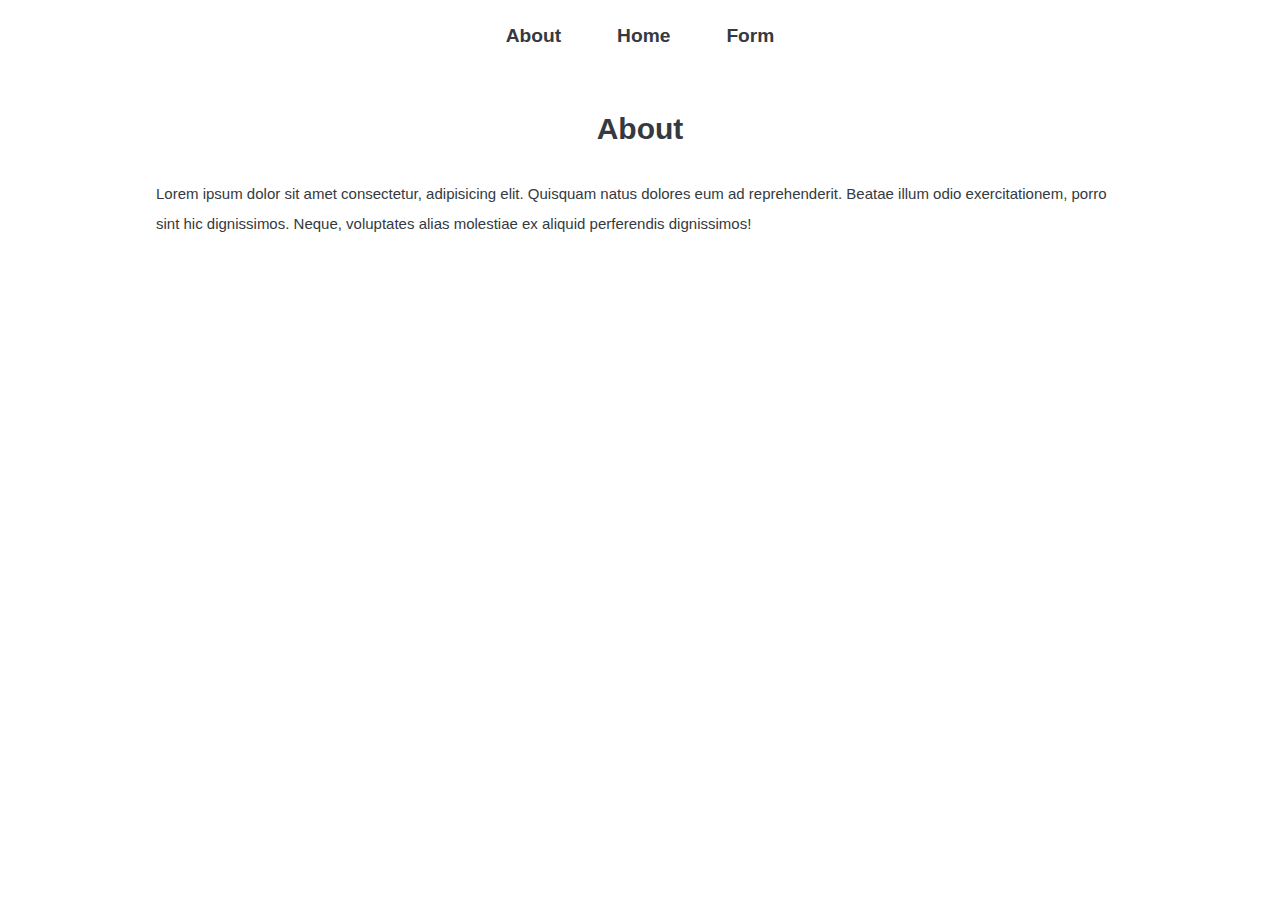
<file: about/index.html>
<!DOCTYPE html>
<html lang="en">

<head>
  <meta charset="UTF-8">
  <meta http-equiv="X-UA-Compatible" content="IE=edge">
  <meta name="viewport" content="width=device-width, initial-scale=1.0">
  <title>About</title>
  <meta name="description" content="information about my website">
  <link rel="apple-touch-icon" sizes="180x180" href="./apple-touch-icon.png">
  <link rel="icon" type="image/png" sizes="32x32" href="./favicon-32x32.png">
  <link rel="icon" type="image/png" sizes="16x16" href="./favicon-16x16.png">
  <link rel="manifest" href="./site.webmanifest">
  <link rel="mask-icon" href="./safari-pinned-tab.svg" color="#5bbad5">
  <link rel="shortcut icon" href="./favicon.ico">
  <meta name="msapplication-TileColor" content="#da532c">
  <meta name="msapplication-config" content="./browserconfig.xml">
  <meta name="theme-color" content="#ffffff">

  <link rel="stylesheet" href="../css/styles.css">

  <script>
    window.addEventListener("DOMContentLoaded", () => {
      document.querySelector(".menu-icon").addEventListener("click", () => {
        document.querySelector(".main-menu").classList.toggle("menu-show");
      });
    });
  </script>

</head>



<div class="main-menu">
  <div class="menu-icon">
    <svg viewbox="0 0 60 60">
      <line x1="5%" y1="50%" x2="95%" y2="50%" />
      <line x1="5%" y1="50%" x2="95%" y2="50%" />
    </svg>
  </div>

  <nav>
    <ul>
      <li><a id="About" href="about/">About</a></li>
      <li><a id="Home">Home</a></li>
      <li><a id="Form" href="form/">Form</a></li>
    </ul>
  </nav>
</div>


<body id="aboutbody">

  <div id="abouttext">
    <h1 class="abouth1">About</h1>
    <p>Lorem ipsum dolor sit amet consectetur, adipisicing elit. Quisquam natus dolores eum ad reprehenderit. Beatae
      illum
      odio exercitationem, porro sint hic dignissimos. Neque, voluptates alias molestiae ex aliquid perferendis
      dignissimos!</p>
  </div>



</body>



</html>
</file>
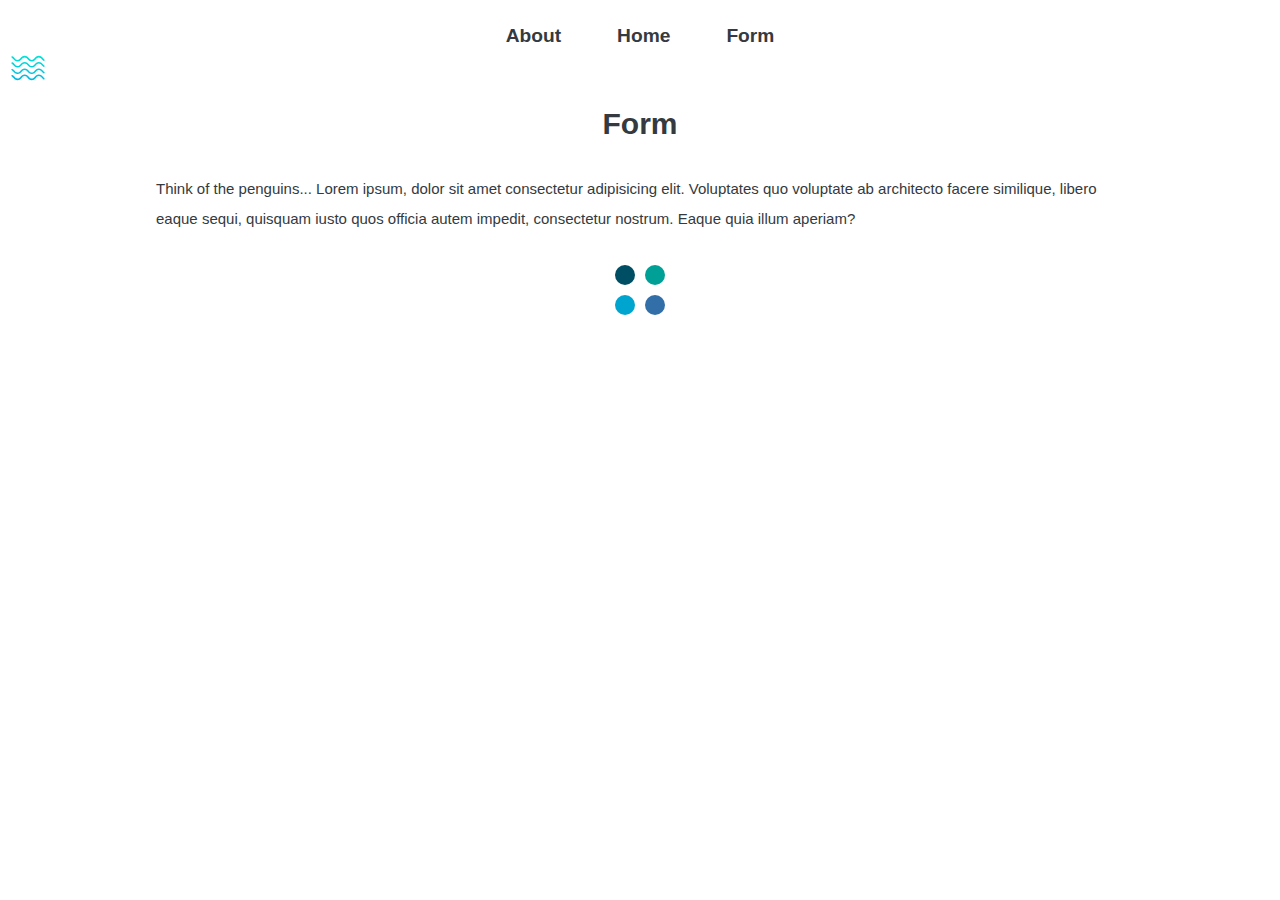
<file: form/index.html>
<!DOCTYPE html>
<html lang="en">

<head>
  <meta charset="UTF-8">
  <meta http-equiv="X-UA-Compatible" content="IE=edge">
  <meta name="viewport" content="width=device-width, initial-scale=1.0">
  <title>Form</title>
  <meta name="description" content="order cool tshirts">
  <link rel="apple-touch-icon" sizes="180x180" href="./apple-touch-icon.png">
  <link rel="icon" type="image/png" sizes="32x32" href="./favicon-32x32.png">
  <link rel="icon" type="image/png" sizes="16x16" href="./favicon-16x16.png">
  <link rel="manifest" href="./site.webmanifest">
  <link rel="mask-icon" href="./safari-pinned-tab.svg" color="#5bbad5">
  <link rel="shortcut icon" href="./favicon.ico">
  <meta name="msapplication-TileColor" content="#da532c">
  <meta name="msapplication-config" content="./browserconfig.xml">
  <meta name="theme-color" content="#ffffff">

  <link rel="stylesheet" href="../css/styles.css">

  <script>
    window.addEventListener("DOMContentLoaded", () => {
      document.querySelector(".menu-icon").addEventListener("click", () => {
        document.querySelector(".main-menu").classList.toggle("menu-show");
      });
    });
  </script>

</head>



<div class="main-menu">
  <div class="menu-icon">
    <svg viewbox="0 0 60 60">
      <line x1="5%" y1="50%" x2="95%" y2="50%" />
      <line x1="5%" y1="50%" x2="95%" y2="50%" />
    </svg>
  </div>

  <nav>
    <ul>
      <li><a id="About" href="about/">About</a></li>
      <li><a id="Home">Home</a></li>
      <li><a id="Form" href="form/">Form</a></li>
    </ul>
  </nav>
</div>


<img id="formicon" src="../images/water.svg" alt="watery goodness" />

<body id="formbody">

  <div id="formtext">
    <h1 class="formh1">Form</h1>

    <p>Think of the penguins... Lorem ipsum, dolor sit amet consectetur adipisicing elit. Voluptates quo voluptate ab
      architecto facere similique, libero eaque sequi, quisquam iusto quos officia autem impedit, consectetur nostrum.
      Eaque quia illum aperiam?</p>
  </div>

  <div class="loader"></div>

</body>

</html>
</file>
<file: css/styles.css>
:root {
  --heading-color: #25a18e;
  --bodytext-color: #343a40;
  --lighttext-color: #fbf9f0;
  --darkgreen-color: #004e64;
  --button-color: #326fa8;
}

* {
  box-sizing: border-box;
}

/* navigation bar */
nav {
  display: flex;
  flex-direction: row;
  justify-content: center;
}

#Home {
  text-decoration: none;
  color: whitesmoke;
  padding: 20px;
  font-weight: bold;
  margin-left: 1rem;
  margin-right: 1rem;
}
#Home:hover {
  background-color: var(--heading-color);
  color: whitesmoke;
  border-radius: 4px;
}

#About {
  text-decoration: none;
  padding: 20px;
  color: whitesmoke;
  font-weight: bold;
}
#About:hover {
  background-color: var(--heading-color);
  color: whitesmoke;
  border-radius: 4px;
}

#Form {
  text-decoration: none;
  padding: 20px;
  color: whitesmoke;
  font-weight: bold;
}
#Form:hover {
  background-color: var(--heading-color);
  color: whitesmoke;
  border-radius: 4px;
}

.main-menu {
  position: relative;
  order: -1;
}

.menu-icon {
  color: white;
  font-size: 4rem;
  z-index: 2;
  position: fixed;
  margin: 0.75rem 0 0 2rem;
}

.main-menu .menu-icon {
  position: fixed;
  top: 1rem;
  width: 60px;
  height: 60px;
  background-color: burlywood;
  border-radius: 50%;

  display: flex;
  align-items: center;
  justify-content: center;
}

.main-menu svg {
  stroke: ivory;
  stroke-width: 4px;
  stroke-linecap: round;
  padding: 12px;
}

.main-menu svg line {
  transform-origin: center;
  transition: transform 200ms ease;
}

.main-menu svg line:first-child {
  transform: translateY(8px);
}

.main-menu svg line:last-child {
  transform: translateY(-8px);
}

.menu-show .menu-icon {
  background-color: white;
}

.menu-show svg line {
  stroke: burlywood;
  stroke-width: 5px;
}

.menu-show svg line:first-child {
  transform: rotate(135deg);
}

.menu-show svg line:last-child {
  transform: rotate(-135deg);
}

.main-menu nav {
  width: 100%;
  background-color: var(--darkgreen-color);
  position: fixed;
  z-index: 1;
  top: 0;
  left: 0;
  margin: 0;
  height: 100vh;
  transform: translateX(-500px);
  transition: transform 400ms ease;
}

.main-menu.menu-show nav {
  transform: translateX(0);
}

nav ul {
  display: flex;
  flex-direction: column;
  align-items: center;
  list-style-type: none;
  margin-top: 20%;
  padding: 0;
  gap: 1rem;
}

nav a {
  display: block;
  padding: 1rem;
  font-size: 1.4rem;
  color: floralwhite;
}

nav a:not([href]) {
  color: var(--roman-silver);
  user-select: none;
}

@media (min-width: 501px) {
  #Form {
    color: var(--bodytext-color);
  }

  #Home {
    color: var(--bodytext-color);
  }

  #About {
    color: var(--bodytext-color);
  }

  .main-menu {
    order: 0;
    display: flex;
    align-content: center;
    justify-content: center;
    height: 40px;
  }

  .main-menu .menu-icon {
    display: none;
  }

  .main-menu nav {
    margin: 2rem 1.5rem 6rem;
    background-color: transparent;
    position: static;
    width: auto;
    height: auto;
    transform: none;
  }

  nav ul {
    display: flex;
    flex-direction: row;
    justify-content: space-between;
    margin: 0 auto;
    padding: 0;
    max-width: 80rem;
    gap: 0;
  }

  nav a {
    display: block;
    padding: 1rem;
    font-size: 1.2rem;
    color: var(--text-color);
  }

  nav a::after {
    content: "";
    display: block;
    width: calc(100% + 12px);
    height: 3px;
    margin-left: -6px;
    margin-top: 6px;
    background-color: var(--space-cadet-light);
    transform: scale(0);
    transition: transform 200ms ease-in, color 300ms ease-in;
    transform-origin: right;
  }

  nav a[href]:hover {
    color: var(--space-cadet-light);
  }

  nav a[href]:hover::after {
    transform: scale(1);
    transform-origin: left;
  }

  .full-width {
    height: 400px;
  }
}

main {
  max-width: 100%;
  align-self: center;
  padding-left: 1rem;
  padding-right: 1rem;
}

body {
  display: flex;
  flex-direction: column;
  align-content: center;
  font-family: "Poppins", sans-serif;
  color: var(--bodytext-color);
  line-height: 30px;
  font-size: 15px;
}

#terms,
#TimeforChange,
.decade {
  margin: 0 auto;
  padding: 0 1rem;
  max-width: 50rem;
}

picture img {
  width: 100%;
  padding: 13px;
  border-radius: 17px;
}

/* hero image */
.Container {
  position: relative;
  text-align: center;
}

.button1 {
  align-self: center;
  text-decoration: none;
  color: var(--text-color);
  background-color: #fbf9f0;
  border-radius: 50px;
  font-family: "Poppins", sans-serif;
  font-size: 12px;
  font-weight: bold;
  transition: background-color 300ms, color 300ms, border 300ms;
  width: 120px;
  height: 35px;
}

.button1:hover {
  background-color: #00a5cf;
  color: var(--bodytext-color);
}

.header {
  font-size: 20px;
  line-height: 35px;
  display: flex;
  position: absolute;
  flex-direction: column;
  align-self: center;
  top: 38%;
  left: 50%;
  transform: translate(-50%, -50%);
}

.headerp {
  margin-top: -5px;
}

header svg {
  width: 40px;
  height: 40px;
}

h2 {
  font-family: "Poppins", sans-serif;
  line-height: 15px;
  font-size: 30px;
}

h3 {
  font-family: "Poppins", sans-serif;
  line-height: 15px;
}

#TimeforChange {
  padding: 30px;
  line-height: 50px;
  text-align: center;
}

.panel {
  display: flex;
  flex-direction: row;
  align-items: center;
}

#Trash {
  display: flex;
  flex-direction: row;
  margin-top: 30px;
  margin-bottom: 60px;
  width: 70%;
  border-radius: 5px;
}

@media (max-width: 900px) {
  .panel {
    display: flex;
    flex-direction: column;
    align-items: center;
  }
  #Trash {
    margin-bottom: 50px;
    align-items: center;
  }
  #First {
    margin-bottom: 0px;
  }
}

.full-width {
  display: flex;
  flex-direction: row;
  background-color: #326fa8;
  position: relative;
  height: 250px;
  width: 100vw;
  left: 50%;
  right: 50%;
  margin-left: -50vw;
  margin-right: -50vw;
}

.asidetext {
  color: antiquewhite;
  flex-direction: column;
  margin-left: 1.5rem;
  align-self: center;
}

/* list of organizations */
#article1 {
  margin: 0px auto;
  margin-top: 50px;
  margin-bottom: 50px;
  display: grid;
  column-gap: 1.6rem;
  background-color: rgb(239, 237, 232);
  position: relative;
  width: 100%;
  height: auto;
}

#foundations {
  padding-left: 12.5%;
  padding-right: 12.5%;
}

#textbox {
  margin-left: 30px;
  margin-right: 30px;
}

/* CARDS */
.cards {
  display: flex;
}

.card {
  display: inline-block;
  padding: 10px;
}

.card img {
  object-fit: cover;
  width: 100%;
  height: 100%;
}

@media screen and (max-width: 500px) {
  .cards {
    width: 70%;
    display: inline-block;
    margin-left: auto;
    margin-right: auto;
  }
}

@media screen and (max-width: 1100px) {
  .cards {
    flex-wrap: wrap;
    justify-content: center;
    flex: 0 1 10%;
    margin-left: auto;
    margin-right: auto;
  }
}

.card1 .surfcardtext {
  position: relative;
  margin: 0 auto;
  left: 0;
  right: 0;
  text-align: center;
  width: 60%;
}

.card2 .lonelywhalecardtext {
  position: relative;
  margin: 0 auto;
  left: 0;
  right: 0;
  text-align: center;
  width: 60%;
}

.card3 .oceanacardtext {
  position: relative;
  margin: 0 auto;
  left: 0;
  right: 0;
  text-align: center;
  width: 60%;
}

.card4 .oceanconservcardtext {
  position: relative;
  margin: 0 auto;
  left: 0;
  right: 0;
  text-align: center;
  width: 60%;
}

.card1 {
  height: auto;
  overflow: hidden;
}

.card2 {
  height: auto;
  overflow: hidden;
}

.card3 {
  height: auto;
  overflow: hidden;
}

.card4 {
  height: auto;
  overflow: hidden;
}

.card1 img {
  transition: transform 1s ease;
}

.card2 img {
  transition: transform 1s ease;
}

.card3 img {
  transition: transform 1s ease;
}

.card4 img {
  transition: transform 1s ease;
}

.card1 img:hover {
  background-color: antiquewhite;
  opacity: 80%;
  transition: 1s;
  border-radius: 15px;
  transform: scale(1.5);
}

.card1:hover {
  color: antiquewhite;
  transition: 1s;
}

.card2 img:hover {
  background-color: antiquewhite;
  opacity: 80%;
  transition: 1s;
  transform: scale(1.5);
}

.card2:hover {
  color: antiquewhite;
  transition: 1s;
}

.card3 img:hover {
  background-color: antiquewhite;
  opacity: 80%;
  transition: 1s;
  transform: scale(1.5);
}

.card3:hover {
  color: antiquewhite;
  transition: 1s;
}

.card4 img:hover {
  background-color: antiquewhite;
  opacity: 80%;
  transition: 1s;
  transform: scale(1.5);
}

.card4:hover {
  color: antiquewhite;
  transition: 1s;
}

/* END CARDS */

#effort {
  text-align: center;
  padding-top: 20px;
}

ul {
  color: var(--bodytext-color);
}
#Organizationsleadin {
  padding-left: 10%;
  padding-right: 10%;
}

#Surfrider:hover {
  background-color: var(--heading-color);
  color: whitesmoke;
  border-radius: 4px;
}

#Surfrider {
  text-decoration: none;
  color: var(--bodytext-color);
  font-weight: bold;
  transition: background-color 200ms, color 200ms;
  border-radius: 4px;
}

#OceanConserv {
  text-decoration: none;
  color: var(--bodytext-color);
  font-weight: bold;
  transition: background-color 200ms, color 200ms;
  border-radius: 4px;
}

#OceanConserv:hover {
  background-color: var(--heading-color);
  color: whitesmoke;
  border-radius: 4px;
}

#Oceana {
  text-decoration: none;
  color: var(--bodytext-color);
  font-weight: bold;
  transition: background-color 200ms, color 200ms;
  border-radius: 4px;
}

#Oceana:hover {
  background-color: var(--heading-color);
  color: whitesmoke;
  border-radius: 4px;
}

#LonelyWhale {
  text-decoration: none;
  color: var(--bodytext-color);
  font-weight: bold;
  transition: background-color 200ms, color 200ms;
  border-radius: 4px;
}

#LonelyWhale:hover {
  background-color: var(--heading-color);
  color: whitesmoke;
  border-radius: 4px;
}

.button2 {
  text-decoration: none;
  text-align: center;
  margin: auto;
  margin-bottom: 70px;
  margin-top: 15px;
  display: inline-block;
  color: var(--text-color);
  border: 2.25px solid black;
  border-radius: 25px;
  font-family: Roboto, sans-serif;
  padding-top: 4px;
  width: 110px;
  height: 40px;
  transition: background-color 300ms, color 300ms, border 300ms;
}

.button2:hover {
  background-color: #25a18e;
  border-color: #25a18e;
  color: whitesmoke;
}

.button2:active {
  transform: translateX(-2px) translateY(-2px);
}

/* learn the terms */

/* button Learn more */
.button {
  text-decoration: none;
  margin: auto;
  display: inline-block;
  color: var(--bodytext-color);
  border: 2.25px solid black;
  padding: 13px 13px 14px;
  border-radius: 7px;
  font-family: Roboto, sans-serif;
  transition: background-color 300ms, color 300ms, border 300ms;
  background-color: var(--lighttext-color);
  width: 100%;
  text-align: center;
  font-weight: bold;
}

.button:hover {
  background-color: #25a18e;
  border-color: #25a18e;
  color: whitesmoke;
}

.button:active {
  transform: translateX(-2px) translateY(-2px);
}

#termsheader {
  text-align: center;
  font-size: 18px;
}

#termsparagraph {
  background: var(--darkgreen-color);
  color: var(--lighttext-color);
  border-radius: 10px;
  float: center;
  margin: auto;
  width: 100%;
  padding: 20px;
}

#surfers {
  display: block;
  width: 100%;
  height: auto;
  padding-top: 120px;
}

/* footer */
footer {
  color: var(--lighttext-color);
  line-height: 20px;
  text-align: center;
  position: relative;
  background-color: rgb(21, 21, 21);
  height: 300px;
  margin: 0px auto;
  padding-top: 115px;
  width: 100%;
}

/* waves pic */
#waves {
  display: block;
  margin-left: auto;
  margin-right: auto;
  margin-top: 30px;
  margin-bottom: 70px;
  width: 65%;
}

/* form page */
#formicon {
  width: 40px;
  height: 40px;
}

/* form flexbox */
#formbody {
  display: flex;
  flex-direction: column;
}

#formtext {
  display: flex;
  flex-direction: column;
  justify-content: center;
  align-self: center;
  max-width: 1000px;
  padding: 1rem;
}

.formh1 {
  text-align: center;
  margin-top: 5px;
}

/* form loader */
.loader {
  animation: rotate 1s infinite;
  height: 50px;
  width: 50px;
  align-self: center;
}

.loader:before,
.loader:after {
  border-radius: 50%;
  content: "";
  display: block;
  height: 20px;
  width: 20px;
}
.loader:before {
  animation: ball1 1s infinite;
  background-color: #004e64;
  box-shadow: 30px 0 0 #00a096;
  margin-bottom: 10px;
}
.loader:after {
  animation: ball2 1s infinite;
  background-color: #00a5cf;
  box-shadow: 30px 0 0 #326fa8;
}

@keyframes rotate {
  0% {
    -webkit-transform: rotate(0deg) scale(0.8);
    -moz-transform: rotate(0deg) scale(0.8);
  }
  50% {
    -webkit-transform: rotate(360deg) scale(1.2);
    -moz-transform: rotate(360deg) scale(1.2);
  }
  100% {
    -webkit-transform: rotate(720deg) scale(0.8);
    -moz-transform: rotate(720deg) scale(0.8);
  }
}

@keyframes ball1 {
  0% {
    box-shadow: 30px 0 0 #00a096;
  }
  50% {
    box-shadow: 0 0 0 #00a096;
    margin-bottom: 0;
    -webkit-transform: translate(15px, 15px);
    -moz-transform: translate(15px, 15px);
  }
  100% {
    box-shadow: 30px 0 0 #00a096;
    margin-bottom: 10px;
  }
}

@keyframes ball2 {
  0% {
    box-shadow: 30px 0 0 aqua;
  }
  50% {
    box-shadow: 0 0 0 aqua;
    margin-top: -20px;
    -webkit-transform: translate(15px, 15px);
    -moz-transform: translate(15px, 15px);
  }
  100% {
    box-shadow: 30px 0 0 aqua;
    margin-top: 0;
  }
}

/* about page*/
#aboutbody {
  display: flex;
  flex-direction: column;
}

#abouttext {
  display: flex;
  flex-direction: column;
  justify-content: center;
  align-self: center;
  max-width: 1000px;
  padding: 1rem;
}

.abouth1 {
  text-align: center;
  margin-top: 50px;
}
</file>
